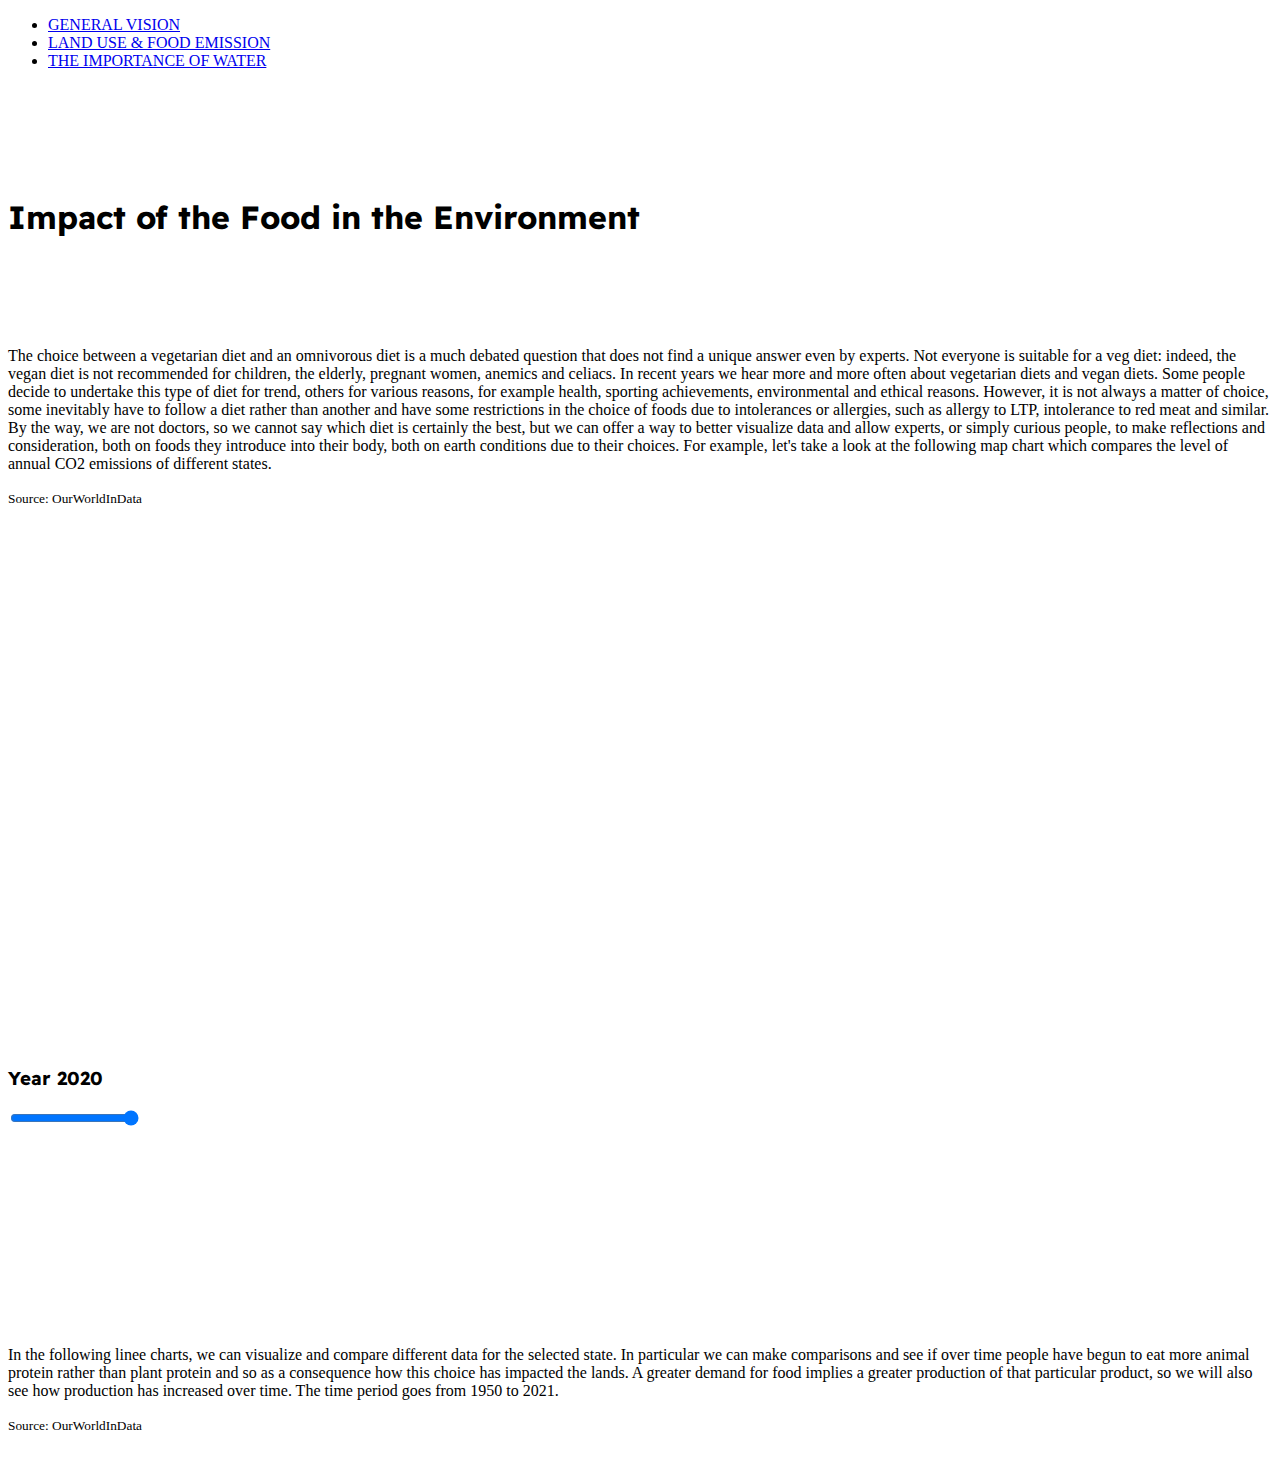
<file: index.html>
<!DOCTYPE html>
<html lang="en">
    <head>
        <title>A general overview</title>
        <meta charset="utf-8"/>
        <link rel="stylesheet" href="index.css">
        <script src="https://d3js.org/d3.v7.min.js"></script>
        <script src="https://d3js.org/d3-geo-projection.v2.min.js"></script>
        <link href="https://cdn.jsdelivr.net/npm/bootstrap@5.1.3/dist/css/bootstrap.min.css" rel="stylesheet" integrity="sha384-1BmE4kWBq78iYhFldvKuhfTAU6auU8tT94WrHftjDbrCEXSU1oBoqyl2QvZ6jIW3" crossorigin="anonymous">
    </head>
    <body>

        <!-- 
            MAP CHART 
        --> 
        <ul class="nav nav-tabs nav-fill">
            <button id="btnback" type="button" class="btn btn-outline-primary buttoninvisible">Back</button>
            <li class="nav-item">
              <a class="nav-link active" href="index.html">GENERAL VISION</a>
            </li>
            <li class="nav-item">
              <a class="nav-link " href="sankey2.html">LAND USE & FOOD EMISSION</a>
            </li>
            <li class="nav-item">
              <a class="nav-link" href="water.html">THE IMPORTANCE OF WATER</a>
            </li>
   
          </ul>
        
        <div id="con1" class="container">
                <br>
                <br>
                <br>
                <br>
                <br>
                <h1 class="text-center">Impact of the Food in the Environment</h1>
                <br>
                <br>
                <br>
                <br>
                <p>The choice between a vegetarian diet and an omnivorous diet is a much debated question that does not find a unique answer even by experts.
                    Not everyone is suitable for a veg diet: indeed, the vegan diet is not recommended for children, the elderly, pregnant women, anemics and celiacs.
                    In recent years we hear more and more often about vegetarian diets and vegan diets.
                    Some people decide to undertake this type of diet for trend, others for various reasons, for example health, sporting achievements, environmental and ethical reasons.
                    However, it is not always a matter of choice, some inevitably have to follow a diet rather than another and have some restrictions in the choice of foods due to intolerances or allergies, such as allergy to LTP, intolerance to red meat and similar.
                    By the way, we are not doctors, so we cannot say which diet is certainly the best, but we can offer a way to better visualize data and allow experts, or simply curious people, to make reflections and consideration, both on foods they introduce into their body, both on earth conditions due to their choices.
                    For example, let's take a look at the following map chart which compares the level of annual CO2 emissions of different states.</p>
                    <small class="font-weight-light">Source: OurWorldInData</small>
                <div id="divsvg" class="container">
                    
                        <br>
                        <br>
                    <svg id="svgmap" width="1000" height="500" >
                        <g id="mp"></g>
                    </svg>
                </div>
                
          

            <div>
                <h3 id="rangeyn">Year 2020</h3>
                <input id="rangey" type="range" class="form-range" min="1750" max="2020" id="customRange2" value="2020">
            </div>
            
            <br>
            <br>
            <br>
            <br>
            <br>
        </div>


        <!-- 
            LINE CHART 
        --> 
        <div id="con2" class="container">
            
            
            <div id="divsvg1">
                <br>
                <br>
                <br>
                <h2 id="selectedcountry" class="text-center"></h2>
                <br>
                <br>
                <p>In the following linee charts, we can visualize and compare different data for the selected state.
                    In particular we can make comparisons and see if over time people have begun to eat more animal protein rather than plant protein and so as a consequence how this choice has impacted the lands.
                    A greater demand for food implies a greater production of that particular product, so we will also see how production has increased over time.
                    The time period goes from 1950 to 2021.</p>
                    <small class="font-weight-light">Source: OurWorldInData</small>
                    <br>
                    <br>
            </div>

            <div id="divsvg2"></div>

            <div id="divsvg3"></div>

            




        </div>

        <script>
            var countryChoosen = "";
            var mpdiv1line = 0;
            var mpdiv2line = 0;
            var mpdiv3line = 0;
            var arrayy = new Array(72);
                var anno = 1950;
                for(var i=0; i< 72; i++){
                    arrayy[i] = anno;
                    anno++;
                }
            const ballradius = 4;
            const bradius = 6;
            const titlesize = 13;
            const datesize = 15;
            const txtsize = 12;
            /*
                --------------------------------------INIZIO PAGINA UNO-------------------------------------------
            */

            d3.select("#divsvg").style("position", "relative").style("width", "1000px")
            const tooltip = d3.select("#divsvg")
                .append("div")
                .style("opacity", 0)
                .attr("class", "tooltip")
                .style("background-color", "white")
                .style("border", "solid")
                .style("border-width", "2px")
                .style("border-radius", "5px")
                .style("padding", "5px")
                .attr("pointer-events","none")
                .style("left", "0px")
                .style("top", "0px")
                .style("position", "absolute")
            Mapp(2020);

        
            

            function Mapp(year){
                d3.select("#btnback").style("display", "none");
                console.log( d3.select("#btnback").style("display"));
                //SVG setup

                const svg = d3.select("#svgmap"),
                    width = +svg.attr("width"),
                    height = +svg.attr("height");
                svg
                    .attr("transform", "translate(0,0)")
                    .attr("transform","scale(1, 1)");
                    
                
                    
                
            
                
                // Map and projection
                const path = d3.geoPath();
                const projection = d3.geoMercator()
                .scale(100)
                .center([0,50])
                .translate([width / 2, height / 2]);

                // Data and color scale
                const data = new Map();
                const dataName = new Map();
                var mostval = 0;

                // Load external data and boot
                Promise.all([
                d3.json("https://raw.githubusercontent.com/holtzy/D3-graph-gallery/master/DATA/world.geojson"),
                d3.csv("annualco2.csv", function(d) {
            
                    
                    if(parseInt(d.Emission, 10) > parseInt(mostval,10) && d.Entity != "World" && d.Entity != "Asia"){
                        mostval = d.Emission;
                    }
                    if(d.Year == year){
                        data.set(d.Code, d.Emission);
                        dataName.set(d.Code, d.Entity);
                    }
                    
                    
                })]).then(function(loadData){

                    
                

                    let topo = loadData[0]
          
                    //Add color range. Max value are max(sumPioggia)
                    //var myColor = d3.scaleLinear().domain([0, d3.max(topo.features, function(d) { return +data.get(d.id);  }) ])
                            //.range(["#f7e7ce", "#8b2323"]);
                    var myColor =d3.scaleThreshold()
                    .domain([100000, 1000000, 10000000, 30000000, 100000000, 500000000])
                    .range(d3.schemeReds[7]);

                    //legend
                    svg.append("rect")
                    .attr("stroke", "black" )
                    .attr("fill", "white")
                    .attr("width", 150)
                    .attr("height", 150)
                    .attr("transform", "translate(850,15)")
                    .style("opacity", 0.8)

                    
                    svg.append("circle")
                    .attr("fill", "#c0c0c0")
                    .attr('r', bradius)
                    .attr("transform", "translate(865,150)")
                    .style("opacity", 0.8)

                    svg.append("circle")
                    .attr("fill", myColor(90000))
                    .attr('r', bradius)
                    .attr("transform", "translate(865,130)")
                    .style("opacity", 0.8)

                    svg.append("circle")
                    .attr("fill", myColor(900000))
                    .attr('r', bradius)
                    .attr("transform", "translate(865,110)")
                    .style("opacity", 0.8)

                    svg.append("circle")
                    .attr("fill", myColor(9000000))
                    .attr('r', bradius)
                    .attr("transform", "translate(865,90)")
                    .style("opacity", 0.8)

                    svg.append("circle")
                    .attr("fill", myColor(29000000))
                    .attr('r', bradius)
                    .attr("transform", "translate(865,70)")
                    .style("opacity", 0.8)

                    svg.append("circle")
                    .attr("fill", myColor(90000000))
                    .attr('r', bradius)
                    .attr("transform", "translate(865,50)")
                    .style("opacity", 0.8)

                    svg.append("circle")
                    .attr("fill", myColor(500000000))
                    .attr('r', bradius)
                    .attr("transform", "translate(865,30)")
                    .style("opacity", 0.8)

                    svg.append("text")
                    .text("500.000.000+")
                    .attr("transform", "translate(875,33)")
                    .style("font-size", "10px");

                    svg.append("text")
                    .text("100.000.000 to 500.000.000")
                    .attr("transform", "translate(875,53)")
                    .style("font-size", "10px");

                    svg.append("text")
                    .text("30.000.000 to 100.000.000")
                    .attr("transform", "translate(875,73)")
                    .style("font-size", "10px");

                    svg.append("text")
                    .text("1.000.000 to 30.000.000")
                    .attr("transform", "translate(875,93)")
                    .style("font-size", "10px");

                    svg.append("text")
                    .text("100.000 to 1.000.000")
                    .attr("transform", "translate(875,113)")
                    .style("font-size", "10px");

                    svg.append("text")
                    .text("Less than 100.000")
                    .attr("transform", "translate(875,133)")
                    .style("font-size", "10px");

                    svg.append("text")
                    .text("No Data")
                    .attr("transform", "translate(875,153)")
                    .style("font-size", "10px");
                    //100000, 1000000, 10000000, 30000000, 100000000, 500000000])
                    let mouseOver = function(d) {

                        d3.selectAll(".Country")
                        .transition()
                        .duration(200)
                        .style("opacity", .5)
                        .style("stroke", "transparent")
                        d3.select(this)
                        .transition()
                        .duration(200)
                        .style("opacity", 1)
                        .style("stroke", "black");
                        
                        tooltip.style("opacity", 1)
                        .html(
                            
                            
                        '<h3>'+dataName.get(d3.select(this).attr("id"))+'</h3>'+
                        '<p>Emission: '+data.get(d3.select(this).attr("id"))
                        
                        );
                                    
                    }

                    let mousemove = function(d) {
                
                        var xy = d3.pointer(event,svg.node());
                        tooltip//.attr("transform", "translate("+xy[0]+"  , "+xy[1]+" )");
                            .style("left", (xy[0]-75) + "px")
                            .style("top", (xy[1]-100) + "px")
                        
                    
                    
                    }

                    let mouseLeave = function(d) {
                        d3.selectAll(".Country")
                        .transition()
                        .duration(200)
                        .style("opacity", 1)
                        .style("stroke", "transparent")
                        d3.select(this)
                        .transition()
                        .duration(200)
                        .style("stroke", "transparent")
                        .style("opacity", 1)

                        tooltip.style("opacity", 0)
                            .style("left", "0px")
                            .style("top", "0px")
                        
                    }

                    let mouseclick = function(d){
                        if(dataName.get(d3.select(this).attr("id")) == null){
                            return;
                        }
                        scroll(0,0)
                        countryChoosen = d3.select(this).attr("id");
                        d3.select("#selectedcountry").text(dataName.get(d3.select(this).attr("id")));
                        PageTwo();
                        PageTwoTwo();
                        PageTwoThree();
                        

                        d3.select("#con1").style("display", "none");
                        d3.select("#con2").style("display", "block");
                        d3.select("#btnback").style("display", "block");
                    }
                
                    // Draw the map
                    svg.select("#mp")
                        .selectAll("path")
                        .data(topo.features)
                        .join(
                            enter => enter.append("path")
                                .attr("d", d3.geoPath()
                                .projection(projection)
                                )
                                // set the color of each country
                                .attr("fill", function (d) {
                                    d.total = data.get(d.id) || 0; 
                
                                    if(d.total == 0){
                                        return "#c0c0c0";
                                    }else{
                                        
                                        return myColor(d.total);
                                    }
                                })
                                .attr("id", function(d){
                                    return d.id;
                                })
                                .style("stroke", "transparent")
                                .attr("class", function(d){ return "Country" } )
                                .style("opacity", 1)
                            
                            ,

                            update => update
                            .attr("d", d3.geoPath()
                                .projection(projection)
                                )
                                // set the color of each country
                                .attr("fill", function (d) {
                                    d.total = data.get(d.id) || 0; 
                
                                    if(d.total == 0){
                                        return "#c0c0c0";
                                    }else{
                                        return myColor(d.total);
                                    }
                                })
                                .attr("id", function(d){
                                    //return dataName.get(d.id);
                                
                                    return d.id;
                                })
                                .style("stroke", "transparent")
                                .attr("class", function(d){ return "Country" } )
                                .style("opacity", 1)




                        )
                
                        // draw each country
                        
                        .on("mouseover", mouseOver )
                        .on("mouseleave", mouseLeave )
                        .on("mousemove", mousemove)
                        .on("click", mouseclick)
                    })

                svg.append("text")
                .text("Annual CO2 emission measured in tonnes")
                .style("font-size", "15px")
                .attr("transform", "translate(500,25)")
                .style("text-anchor", "middle")
            }
            /*
            d3.select("#rangey").on("change", function() {
                document.getElementById("rangeyn").innerHTML = "Year "+d3.select(this).property("value");
                Mapp(d3.select(this).property("value"));
            
            });
            */


            

            
            const slider = document.getElementById("rangey");
            
            slider.oninput = function(){
                document.getElementById("rangeyn").innerHTML = "Year "+d3.select(this).property("value");
                Mapp(d3.select(this).property("value"));
            }
            
            
            /*
                ----------------------------INIZIO PAGINA DUE------------------------------------------
            */

            
                d3.select("#con2").style("display", "none");
            
                //
                //SVG setup per i 3 chart
                //
                const wsvg = 1000; 
                const hsvg = 400; 
                
                const wtot = 800;
                const htot = 400;
                const margin = { top: 80, right: 80, bottom: 80, left: 200 },
                widthcon2 =  wtot - margin.left - margin.right,
                heightcon2 = htot - margin.top - margin.bottom;
                
                //
                //Creo i 3 SVG
                //
                const svg1 = d3.select("#divsvg1")
                .append("svg")
                .attr("width", wsvg + "px")
                .attr("height", hsvg + "px")
                .attr("class", "svgcenter")
                .append("g")
                .attr("transform",
                `translate(${margin.left},${margin.top})`)
                

                const svg2 = d3.select("#divsvg2")
                .append("svg")
                .attr("width", wsvg + "px")
                .attr("height", hsvg + "px")
                .attr("class", "svgcenter")
                .append("g")
                .attr("transform",
                `translate(${margin.left},${margin.top})`)
        

                const svg3 = d3.select("#divsvg3")
                .append("svg")
                .attr("width", wsvg + "px")
                .attr("height", hsvg + "px")
                .attr("class", "svgcenter")
                .append("g")
                .attr("transform",
                `translate(${margin.left},${margin.top})`)














                //
                //Implemento primo grafico
                //

                //create a <g> to put my chart there. For better control.
                svg1.append("g").attr("id", "plant").append("path");
                svg1.append("g").attr("id", "animal").append("path");
        
                //initialize an X axis
                const x1 = d3.scaleLinear().range([ 0, widthcon2 ]);
                const xAxis1 = d3.axisBottom(x1).tickFormat(d3.format('d'));
                svg1.append("g")
                .attr("transform", "translate(0," + heightcon2 + ")")
                .attr("class","myXaxis1")
                .style("font-size","10px");
                
                // Initialize an Y axis
                const y1 = d3.scaleLinear().range([heightcon2, 0]);
                const yAxis1 = d3.axisLeft().scale(y1);
                svg1.append("g")
                .attr("class","myYaxis1")
                .style("font-size","10px");

                //define tooltip point
                const color = "#dc143c";
                const triangle = d3.symbol()
                .type(d3.symbolTriangle)
                .size(500)  

                // This allows to find the closest X index of the mouse:
                const bisect = d3.bisector(function(d) { return d.date; }).left;
                    //tooltip

                //legend
                svg1.append("rect")
                .attr("stroke", "black" )
                .attr("fill", "white")
                .attr("width", 100)
                .attr("height", 50)
                .attr("transform", "translate(555,5)")
                .style("opacity", 0.8)
                
                svg1.append("circle")
                .attr("fill", "#58bc82")
                .attr('r', bradius)
                .attr("transform", "translate(570,20)")
                .style("opacity", 0.8)

                svg1.append("circle")
                .attr("fill", "#cf8085")
                .attr('r', bradius)
                .attr("transform", "translate(570,40)")
                .style("opacity", 0.8)

                svg1.append("text")
                .text("Vegetal Protein")
                .attr("transform", "translate(580,23)")
                .style("font-size", "10px");

                svg1.append("text")
                .text("Animal Protein")
                .attr("transform", "translate(580,43)")
                .style("font-size", "10px");

                svg1.append("text")
                .text("Daily protein supply of animal origin vs. plant origin, measured as the average supply in grams per person per day")
                .style("font-size", "10px")
                .attr("transform", "translate(250,-50)")
                .style("text-anchor", "middle")




                const ballplant = svg1
                    .append('g')
                    .append('circle')
                    .style("fill", "#58bc82")
                    .attr('r', ballradius)
                    .style("opacity", 0)

                const ballanimal = svg1
                    .append('g')
                    .append('circle')
                    .style("fill", "#cf8085")
                    .attr('r', ballradius)
                    .style("opacity", 0)

                const info = svg1
                    .append("rect")
                    .attr("stroke", "black" )
                    .attr("stroke-width", "1px")
                    .attr("fill", "white")
                    .attr("width", 200)
                    .attr("height", 130)
                    .style("opacity", 1)
                    .attr("pointer-events","none")
                    .attr("rx", 10)
                    .attr("ry", 10)
                    .style("opacity", 0)
                //implement tooltip point
                const point = svg1
                    .append("path")
                    .attr("d", triangle)
                    .attr("stroke", color)
                    .attr("fill", color)
                    .style("opacity", 0)

                

                const bplant = svg1
                .append('g')
                .append('circle')
                .style("fill", "#58bc82")
                .attr('r', bradius)
                .style("opacity", 0)

                const banimal = svg1
                    .append('g')
                    .append('circle')
                    .style("fill", "#cf8085")
                    .attr('r', bradius)
                    .style("opacity", 0)
                    
                

                //info inside tooltip
                const txtDate = svg1.append("text")
                    .style("opacity", 0)
                    .style("font-size", datesize+"px")
                    .style("text-anchor", "middle")
                    .attr("font-weight", "bold")

                const txtTitle = svg1.append("text")
                    .style("opacity", 0)
                    .style("font-size", titlesize+"px")
                    .style("text-anchor", "middle")
                    .attr("font-weight", "bold")

                const txtAnimal = svg1.append("text")
                    .style("opacity", 0)
                    .style("font-size", txtsize+"px")
                    .style("text-anchor", "start")

                const txtPlant = svg1.append("text")
                    .style("opacity", 0)
                    .style("font-size", txtsize+"px")
                    .style("text-anchor", "start")

                const yname1 = svg1.append("text")
                    .style("font-size", "10px")
                    .text("grams")
                    .attr("transform", "translate(0,-5)")
        .attr("text-anchor", "end")

                const xname1 = svg1.append("text")
                    .style("font-size", "10px")
                    .text("year")
                    .attr("transform", "translate(525,243)")

                

            function PageTwo(){
                d3.csv("animalvsplant.csv", function(d){
                    if(countryChoosen == d.Code && d.Year >= 1950 && (d.Plant != '' || d.Animal != '')){
                        
                        return { date : d.Year, Plant : d.Plant , Animal : d.Animal, Code : d.Code, Entity : d.Entity}
                    }
                    
                }).then(
                function(data){
                
                    // Add X axis 
                    x1.domain([1950, 2021]);
                    svg1.selectAll(".myXaxis1")
                        .transition()
                        .duration(1000)
                        .call(xAxis1);

                    // create the Y axis
                    y1.domain([0, d3.max(data, function(d) { 
             
                        if(parseInt(d.Animal,10) > parseInt(d.Plant,10)){
                            mpdiv1line = d.Animal;
                            return +d.Animal;
                        }else{
                            mpdiv1line = d.Plant;
                            return  +d.Plant;
                        }
                        
                    }) ]);
                    svg1.selectAll(".myYaxis1")
                        .transition()
                        .duration(1000)
                        .call(yAxis1);

                    
                    //handling tooltip
                    const mouseover = function(event, d) {
                        
                        txtDate.style("opacity", 1)
                        txtTitle.style("opacity", 1)
                        txtPlant.style("opacity", 1)
                        txtAnimal.style("opacity", 1)
                        info.style("opacity", 1)
                        ballanimal.style("opacity", 1)
                        ballplant.style("opacity", 1)
                        bplant.style("opacity", 1)
                        banimal.style("opacity", 1)
                    }
                    
                    const mousemove = function(event, d) {
                        var xy = d3.pointer(event,svg1.node());
                        var x0 = x1.invert(xy[0]);
                        var y0 = y1.invert(xy[1]);
                        
                        var i = bisect(data, x0, 1);
                        var z = bisect2(arrayy, x0, 1);
                        zd0 = arrayy[z - 1],
                        zd1 = arrayy[z],
                        zselectedData = x0 - zd0> zd1 - x0 ? zd1 : zd0;
                        if(data[i] == null){
                            return;
                        }
                        d0 = data[i - 1],
                        d1 = data[i],
                        selectedData = x0 - d0.date > d1.date - x0 ? d1 : d0;
                        
                        info
                        .attr("transform", "translate("+(x1(zselectedData)+50) +","+(y1(mpdiv1line)) +")")
            
              
                        

                        txtDate
                        .attr("transform", "translate("+(x1(zselectedData)+150) +","+(y1(mpdiv1line)+30) +")")
                        .text(selectedData.date)

                        txtTitle
                        .attr("transform", "translate("+(x1(zselectedData)+150) +","+(y1(mpdiv1line)+60) +")")
                        .text("Values in grams")

                        txtPlant
                        .attr("transform", "translate("+(x1(zselectedData)+120) +","+(y1(mpdiv1line)+85) +")")
                        .text("Plant: "+selectedData.Plant)

                        txtAnimal
                        .attr("transform", "translate("+(x1(zselectedData)+120) +","+(y1(mpdiv1line)+105) +")")
                        .text("Animal: "+selectedData.Animal)

                        bplant
                        .attr("transform", "translate("+(x1(zselectedData)+110) +","+(y1(mpdiv1line)+80.5) +")")

                        banimal
                        .attr("transform", "translate("+(x1(zselectedData)+110) +","+(y1(mpdiv1line)+100.5) +")")

                        ballanimal
                        .attr("transform", "translate("+(x1(selectedData.date)) +","+(y1(selectedData.Animal)) +")")

                        ballplant
                        .attr("transform", "translate("+(x1(selectedData.date)) +","+(y1(selectedData.Plant)) +")")

                    
        
                    }
                    
                    const mouseleave = function(event,d) {

                        txtDate.style("opacity", 0)
                        txtTitle.style("opacity", 0)
                        txtPlant.style("opacity", 0)
                        txtAnimal.style("opacity", 0)
                        info.style("opacity", 0)
                        ballanimal.style("opacity", 0)
                        ballplant.style("opacity", 0)
                        bplant.style("opacity", 0)
                        banimal.style("opacity", 0)
                    }


                    // Create a rect on top of the svg area: this rectangle recovers mouse position
                    const rect = svg1
                        .append('rect')
                        .style("fill", "none")
                        .style("pointer-events", "all")
                        .attr('width', widthcon2)
                        .attr('height', heightcon2)
                        .on('mouseover', mouseover)
                        .on('mousemove', mousemove)
                        .on('mouseout', mouseleave);

                
                    

                    // Add the line for plants
                    svg1.select("#plant").select("path")
                    .datum(data)
                    .attr("fill", "none")
                    .attr("stroke", "#58bc82")
                    .attr("stroke-width", 2)
                    .transition()
                    .duration(1000)
                    .attr("d", d3.line()
                        .x(function(d) { return x1(d.date); })
                        .y(function(d) { return y1(d.Plant); })
                        )

                    // Add the line for animal
                    svg1.select("#animal").select("path")
                    .datum(data)
                    .attr("fill", "none")
                    .attr("stroke", "#cf8085")
                    .attr("stroke-width", 2)
                    .transition()
                    .duration(1000)
                    .attr("d", d3.line()
                        .x(function(d) { return x1(d.date);})
                        .y(function(d) { return y1(d.Animal); })
                        )
                });
            }


















            //
            //Implemento secondo grafico
            //
            //create a <g> to put my chart there. For better control.

            svg2.append("g").attr("id", "agricolture").append("path");
            svg2.append("g").attr("id", "pasture").append("path");
            
            //initialize an X axis
            const x2 = d3.scaleLinear().range([ 0, widthcon2 ]);
            const xAxis2 = d3.axisBottom(x2).tickFormat(d3.format('d'));
            svg2.append("g")
            .attr("transform", "translate(0," + heightcon2 + ")")
            .attr("class","myXaxis2")
            .style("font-size","10px");
            
            // Initialize an Y axis
            const y2 = d3.scaleLinear().range([heightcon2, 0]);
            const yAxis2 = d3.axisLeft().scale(y2).tickFormat(d3.format(".0%"));
            svg2.append("g")
            .attr("class","myYaxis2")
            .style("font-size","10px");
            
            // This allows to find the closest X index of the mouse:
            const bisect2 = d3.bisector(function(d) { return d; }).left;



            //legend
            svg2.append("rect")
            .attr("stroke", "black" )
            .attr("fill", "white")
            .attr("width", 100)
            .attr("height", 50)
            .attr("transform", "translate(555,5)")
            .style("opacity", 0.8)
            
            svg2.append("circle")
            .attr("fill", "#7ea07d")
            .attr('r', bradius)
            .attr("transform", "translate(570,20)")
            .style("opacity", 0.8)

            svg2.append("circle")
            .attr("fill", "#ffa059")
            .attr('r', bradius)
            .attr("transform", "translate(570,40)")
            .style("opacity", 0.8)

            svg2.append("text")
            .text("Agriculture")
            .attr("transform", "translate(580,23)")
            .style("font-size", "10px");

            svg2.append("text")
            .text("Pastures")
            .attr("transform", "translate(580,43)")
            .style("font-size", "10px");

            svg2.append("text")
            .text("Share of land area used for agriculture and for pastures, measured as a percentage of total land area")
            .style("font-size", "10px")
            .attr("transform", "translate(250,-50)")
            .style("text-anchor", "middle")






            const ballagricolture = svg2
                .append('g')
                .append('circle')
                .style("fill", "#7ea07d")
                .attr('r', ballradius)
                .style("opacity", 0)

            const ballpasture = svg2
                .append('g')
                .append('circle')
                .style("fill", "#ffa059")
                .attr('r', ballradius)
                .style("opacity", 0)

            const info2 = svg2
                .append("rect")
                .attr("stroke", "black" )
                .attr("stroke-width", "1px")
                .attr("fill", "white")
                .attr("width", 200)
                .attr("height", 130)
                .style("opacity", 1)
                .attr("pointer-events","none")
                .attr("rx", 10)
                .attr("ry", 10)
                .style("opacity", 0)

            

            const bagricolture = svg2
                .append('g')
                .append('circle')
                .style("fill", "#7ea07d")
                .attr('r', bradius)
                .style("opacity", 0)

            const bpasture = svg2
                .append('g')
                .append('circle')
                .style("fill", "#ffa059")
                .attr('r', bradius)
                .style("opacity", 0)

            //info inside tooltip
            const txtDate2 = svg2.append("text")
                .style("opacity", 0)
                .style("font-size", datesize+"px")
                .style("text-anchor", "middle")
                .attr("font-weight", "bold")

            const txtTitle2 = svg2.append("text")
                .style("opacity", 0)
                .style("font-size", titlesize+"px")
                .style("text-anchor", "middle")
                .attr("font-weight", "bold")

            const txtagricolture = svg2.append("text")
                .style("opacity", 0)
                .style("font-size", txtsize+"px")
                .style("text-anchor", "start")

            const txtpasture = svg2.append("text")
                .style("opacity", 0)
                .style("font-size", txtsize+"px")
                .style("text-anchor", "start")

            const yname2 = svg2.append("text")
                .style("font-size", "10px")
                .text("percentage")
                .attr("transform", "translate(0,-5)")
                .attr("text-anchor", "end")

            const xname2 = svg2.append("text")
                .style("font-size", "10px")
                .text("year")
                .attr("transform", "translate(525,243)")
            function PageTwoTwo(){
                d3.csv("agricolture.csv", function(d){
                    
                    if(countryChoosen == d.Code && d.Year >= 1950 && d.Agricolture != ''){
                        
                        return { date : d.Year, Agricolture : d.Agricolture/100 , Code : d.Code, Entity : d.Entity}
                    }
                    
                }).then(
                function(dataAgricolture){
                    d3.csv("pastures.csv", function(d){
                    if(countryChoosen == d.Code && d.Year >= 1950 && d.Pasture != ''){
                        
                        return { date : d.Year, Pasture : d.Pasture/100 , Code : d.Code, Entity : d.Entity}
                    }
                        
                    }).then(
                    function(dataPasture){


                  
                    

     




                    // Add X axis 
                    x2.domain([1950, 2021]);
                    svg2.selectAll(".myXaxis2")
                        .transition()
                        .duration(1000)
                        .call(xAxis2);



                    var maxAgricolture = d3.max(dataAgricolture, function(d) { 
                        return +d.Agricolture;
                    });

                    var maxPasture = d3.max(dataPasture, function(d) { 
                        return +d.Pasture;
                    });
                    
                    var yaxis2max = 0;
                        
                    if(parseFloat(maxAgricolture,10) > parseFloat(maxPasture,10)){
                        mpdiv2line = maxAgricolture;
                        yaxis2max = maxAgricolture;

                    }else{
                        mpdiv2line = maxPasture;
                        yaxis2max = maxPasture;
                    }

                  

                    
                        
                    // create the Y axis
                    y2.domain([0,  yaxis2max]);
                    svg2.selectAll(".myYaxis2")
                        .transition()
                        .duration(1000)
                        .call(yAxis2);

                    //handling tooltip
                    const mouseover = function(event, d) {
                        
                        txtDate2.style("opacity", 1)
                        txtTitle2.style("opacity", 1)
                        txtagricolture.style("opacity", 1)
                        txtpasture.style("opacity", 1)
                        info2.style("opacity", 1)
                        ballagricolture.style("opacity", 1)
                        ballpasture.style("opacity", 1)
                        bagricolture.style("opacity", 1)
                        bpasture.style("opacity", 1)
                    }

                    const mousemove = function(event, d) {
                        var xy = d3.pointer(event,svg2.node());
                        var x0 = x1.invert(xy[0]);
                        var y0 = y1.invert(xy[1]);
                        
                        var x = bisect(dataPasture, x0, 1);
                        var y = bisect(dataAgricolture, x0, 1);
                        var z = bisect2(arrayy, x0, 1);

                        zd0 = arrayy[z - 1],
                        zd1 = arrayy[z],
                        zselectedData = x0 - zd0> zd1 - x0 ? zd1 : zd0;
                      
                        
                        if(dataPasture[x] == null || dataAgricolture[y] == null){
                            
                            return;
                        }
           
                        xd0 = dataPasture[x - 1],
                        xd1 = dataPasture[x],
                        xselectedData = x0 - xd0.date > xd1.date - x0 ? xd1 : xd0;

                        yd0 = dataAgricolture[y - 1],
                        yd1 = dataAgricolture[y],
                        yselectedData = x0 - yd0.date > yd1.date - x0 ? yd1 : yd0;
                 
                        info2
                        .attr("transform", "translate("+(x2(zselectedData)+50) +","+(y2(mpdiv2line)) +")")
            
              
                        

                        txtDate2
                        .attr("transform", "translate("+(x2(zselectedData)+150) +","+(y2(mpdiv2line)+30) +")")
                        .text(xselectedData.date)

                        txtTitle2
                        .attr("transform", "translate("+(x2(zselectedData)+150) +","+(y2(mpdiv2line)+60) +")")
                        .text("Values in %")

                        txtpasture
                        .attr("transform", "translate("+(x2(zselectedData)+110) +","+(y2(mpdiv2line)+85) +")")
                        .text("Pasture: "+parseFloat(xselectedData.Pasture*100).toFixed(2)+"%")

                        txtagricolture
                        .attr("transform", "translate("+(x2(zselectedData)+110) +","+(y2(mpdiv2line)+105) +")")
                        .text("Agricolture: "+parseFloat(yselectedData.Agricolture*100).toFixed(2)+"%")

                        bpasture
                        .attr("transform", "translate("+(x2(zselectedData)+100) +","+(y2(mpdiv2line)+80.5) +")")

                        bagricolture
                        .attr("transform", "translate("+(x2(zselectedData)+100) +","+(y2(mpdiv2line)+100.5) +")")

                        ballagricolture
                        .attr("transform", "translate("+(x2(yselectedData.date)) +","+(y2(yselectedData.Agricolture)) +")")

                        ballpasture
                        .attr("transform", "translate("+(x2(xselectedData.date)) +","+(y2(xselectedData.Pasture)) +")")

                    
        
                    }

                    const mouseleave = function(event,d) {

                        txtDate2.style("opacity", 0)
                        txtTitle2.style("opacity", 0)
                        txtagricolture.style("opacity", 0)
                        txtpasture.style("opacity", 0)
                        info2.style("opacity", 0)
                        ballagricolture.style("opacity", 0)
                        ballpasture.style("opacity", 0)
                        bagricolture.style("opacity", 0)
                        bpasture.style("opacity", 0)
                    }


                    const rect = svg2
                        .append('rect')
                        .style("fill", "none")
                        .style("pointer-events", "all")
                        .attr('width', widthcon2)
                        .attr('height', heightcon2)
                        .on('mouseover', mouseover)
                        .on('mousemove', mousemove)
                        .on('mouseout', mouseleave);

                    
                    // Add the line for plants
                    svg2.select("#pasture").select("path")
                    .datum(dataPasture)
                    .attr("fill", "none")
                    .attr("stroke", "#ffa059")
                    .attr("stroke-width", 2)
                    .transition()
                    .duration(1000)
                    .attr("d", d3.line()
                        .x(function(d) { return x2(d.date); })
                        .y(function(d) { return y2(d.Pasture); })
                        )

                    // Add the line for animal
                    svg2.select("#agricolture").select("path")
                    .datum(dataAgricolture)
                    .attr("fill", "none")
                    .attr("stroke", "#7ea07d")
                    .attr("stroke-width", 2)
                    .transition()
                    .duration(1000)
                    .attr("d", d3.line()
                        .x(function(d) { return x2(d.date);})
                        .y(function(d) { return y2(d.Agricolture); })
                        )













                        
                    });
                });
            }

















            //
            //Implemento terzo grafico
            //
            svg3.append("g").attr("id", "bean").append("path");
            svg3.append("g").attr("id", "chicken").append("path");
            svg3.append("g").attr("id", "egg").append("path");
            svg3.append("g").attr("id", "milk").append("path");
            svg3.append("g").attr("id", "pea").append("path");
            svg3.append("g").attr("id", "pig").append("path");
            svg3.append("g").attr("id", "seafood").append("path");


            //initialize an X axis
            const x3 = d3.scaleLinear().range([ 0, widthcon2 ]);
            const xAxis3 = d3.axisBottom(x3).tickFormat(d3.format('d'));
            svg3.append("g")
            .attr("transform", "translate(0," + heightcon2 + ")")
            .attr("class","myXaxis3")
            .style("font-size","10px");
            
            // Initialize an Y axis
            const y3 = d3.scaleLinear().range([heightcon2, 0]);
            const yAxis3 = d3.axisLeft().scale(y3);
            svg3.append("g")
            .attr("class","myYaxis3")
            .style("font-size","10px");

            // This allows to find the closest X index of the mouse:
            const bisect3 = d3.bisector(function(d) { return d; }).left;

            
            //legend
            svg3.append("rect")
            .attr("stroke", "black" )
            .attr("fill", "white")
            .attr("width", 100)
            .attr("height", 150)
            .attr("transform", "translate(555,5)")
            .style("opacity", 0.8)
            
            //bean
            svg3.append("circle")
            .attr("fill", "#8fe388")
            .attr('r', bradius)
            .attr("transform", "translate(570,20)")
            .style("opacity", 0.8)

            //chicken
            svg3.append("circle")
            .attr("fill", "#e55c90")
            .attr('r', bradius)
            .attr("transform", "translate(570,40)")
            .style("opacity", 0.8)

            //egg
            svg3.append("circle")
            .attr("fill", "#ffa059")
            .attr('r', bradius)
            .attr("transform", "translate(570,60)")
            .style("opacity", 0.8)

            //milk
            svg3.append("circle")
            .attr("fill", "#d1cfb2")
            .attr('r', bradius)
            .attr("transform", "translate(570,80)")
            .style("opacity", 0.8)

            //pea
            svg3.append("circle")
            .attr("fill", "#375543")
            .attr('r', bradius)
            .attr("transform", "translate(570,100)")
            .style("opacity", 0.8)

            //pig
            svg3.append("circle")
            .attr("fill", "#983356")
            .attr('r', bradius)
            .attr("transform", "translate(570,120)")
            .style("opacity", 0.8)

            //seafood
            svg3.append("circle")
            .attr("fill", "#2acaea")
            .attr('r', bradius)
            .attr("transform", "translate(570,140)")
            .style("opacity", 0.8)

            svg3.append("text")
            .text("Bean")
            .attr("transform", "translate(580,23)")
            .style("font-size", "10px");

            svg3.append("text")
            .text("Chicken")
            .attr("transform", "translate(580,43)")
            .style("font-size", "10px");

            svg3.append("text")
            .text("Egg")
            .attr("transform", "translate(580,63)")
            .style("font-size", "10px");

            svg3.append("text")
            .text("Milk")
            .attr("transform", "translate(580,83)")
            .style("font-size", "10px");

            svg3.append("text")
            .text("Pea")
            .attr("transform", "translate(580,103)")
            .style("font-size", "10px");

            svg3.append("text")
            .text("Pig")
            .attr("transform", "translate(580,123)")
            .style("font-size", "10px");

            svg3.append("text")
            .text("Seafood")
            .attr("transform", "translate(580,143)")
            .style("font-size", "10px");

            svg3.append("text")
            .text("Food production (both animal and vegetal) per tonnes")
            .style("font-size", "10px")
            .attr("transform", "translate(250,-50)")
            .style("text-anchor", "middle")



            const ballbean = svg3
                .append('g')
                .append('circle')
                .style("fill", "#8fe388")
                .attr('r', ballradius)
                .style("opacity", 0)

            const ballchicken = svg3
                .append('g')
                .append('circle')
                .style("fill", "#e55c90")
                .attr('r', ballradius)
                .style("opacity", 0)

            const ballegg = svg3
                .append('g')
                .append('circle')
                .style("fill", "#ffa059")
                .attr('r', ballradius)
                .style("opacity", 0)

            const ballmilk = svg3
                .append('g')
                .append('circle')
                .style("fill", "#d1cfb2")
                .attr('r', ballradius)
                .style("opacity", 0)

            const ballpea = svg3
                .append('g')
                .append('circle')
                .style("fill", "#375543")
                .attr('r', ballradius)
                .style("opacity", 0)

            const ballpig = svg3
                .append('g')
                .append('circle')
                .style("fill", "#983356")
                .attr('r', ballradius)
                .style("opacity", 0)

            const ballseafood = svg3
                .append('g')
                .append('circle')
                .style("fill", "#2acaea")
                .attr('r', ballradius)
                .style("opacity", 0)

            const info3 = svg3
                .append("rect")
                .attr("stroke", "black" )
                .attr("stroke-width", "1px")
                .attr("fill", "white")
                .attr("width", 200)
                .attr("height", 230)
                .style("opacity", 1)
                .attr("pointer-events","none")
                .attr("rx", 10)
                .attr("ry", 10)
                .style("opacity", 0)

            

            const bbean = svg3
                .append('g')
                .append('circle')
                .style("fill", "#8fe388")
                .attr('r', bradius)
                .style("opacity", 0)

            

            const bchicken = svg3
                .append('g')
                .append('circle')
                .style("fill", "#e55c90")
                .attr('r', bradius)
                .style("opacity", 0)



            const begg = svg3
                .append('g')
                .append('circle')
                .style("fill", "#ffa059")
                .attr('r', bradius)
                .style("opacity", 0)
            
            const bmilk = svg3
                .append('g')
                .append('circle')
                .style("fill", "#d1cfb2")
                .attr('r', bradius)
                .style("opacity", 0)
        

            const bpea = svg3
                .append('g')
                .append('circle')
                .style("fill", "#375543")
                .attr('r', bradius)
                .style("opacity", 0)

            const bpig = svg3
                .append('g')
                .append('circle')
                .style("fill", "#983356")
                .attr('r', bradius)
                .style("opacity", 0)

            const bseafood = svg3
                .append('g')
                .append('circle')
                .style("fill", "#2acaea")
                .attr('r', bradius)
                .style("opacity", 0)

            //info inside tooltip
            const txtDate3 = svg3.append("text")
                .style("opacity", 0)
                .style("font-size", txtsize+"px")
                .style("text-anchor", "middle")
                .attr("font-weight", "bold")

            const txtTitle3 = svg3.append("text")
                .style("opacity", 0)
                .style("font-size", txtsize+"px")
                .style("text-anchor", "middle")
                .attr("font-weight", "bold")

            const txtbean = svg3.append("text")
                .style("opacity", 0)
                .style("font-size", txtsize+"px")
                .style("text-anchor", "start")

            const txtchicken = svg3.append("text")
                .style("opacity", 0)
                .style("font-size", txtsize+"px")
                .style("text-anchor", "start")

            const txtegg = svg3.append("text")
                .style("opacity", 0)
                .style("font-size", txtsize+"px")
                .style("text-anchor", "start")

            const txtmilk = svg3.append("text")
                .style("opacity", 0)
                .style("font-size", txtsize+"px")
                .style("text-anchor", "start")

            const txtpea = svg3.append("text")
                .style("opacity", 0)
                .style("font-size", txtsize+"px")
                .style("text-anchor", "start")

            const txtpig = svg3.append("text")
                .style("opacity", 0)
                .style("font-size", txtsize+"px")
                .style("text-anchor", "start")

            const txtseafood = svg3.append("text")
                .style("opacity", 0)
                .style("font-size", txtsize+"px")
                .style("text-anchor", "start")

            const yname3 = svg3.append("text")
                .style("font-size", "10px")
                .text("tonnes")
                .attr("transform", "translate(0,-5)")
                .attr("text-anchor", "end")

            const xname3 = svg3.append("text")
                .style("font-size", "10px")
                .text("year")
                .attr("transform", "translate(525,243)")

            function PageTwoThree(){
                d3.csv("beanproduction.csv", function(d){
                    if(countryChoosen == d.Code && d.Year >= 1950 && d.Bean != ''){
                        return { Bean : d.Bean , date : d.Year , Code : d.Code, Entity : d.Entity}
                    }
                }).then(
                function(dataBean){
                    d3.csv("chickenproduction.csv", function(d){
                    if(countryChoosen == d.Code && d.Year >= 1950 && d.Chicken != ''){
                        return { Chicken : d.Chicken , date : d.Year , Code : d.Code, Entity : d.Entity}
                    }
                }).then(
                function(dataChicken){
                    d3.csv("eggproduction.csv", function(d){
                    if(countryChoosen == d.Code && d.Year >= 1950 && d.Egg != ''){
                        return { Egg : d.Egg , date : d.Year , Code : d.Code, Entity : d.Entity}
                    }
                }).then(
                function(dataEgg){
                    d3.csv("milkproduction.csv", function(d){
                    if(countryChoosen == d.Code && d.Year >= 1950 && d.Milk != ''){
                        return { Milk : d.Milk , date : d.Year , Code : d.Code, Entity : d.Entity}
                    }
                }).then(
                function(dataMilk){
                    d3.csv("peaproduction.csv", function(d){
                    if(countryChoosen == d.Code && d.Year >= 1950 && d.Pea != ''){
                        return { Pea : d.Pea , date : d.Year , Code : d.Code, Entity : d.Entity}
                    }
                }).then(
                function(dataPea){
                    d3.csv("pigmeatproduction.csv", function(d){
                    if(countryChoosen == d.Code && d.Year >= 1950 && d.Pig != ''){
                        return { Pig : d.Pig , date : d.Year , Code : d.Code, Entity : d.Entity}
                    }
                }).then(
                function(dataPig){
                    d3.csv("seafoodproduction.csv", function(d){
                    if(countryChoosen == d.Code && d.Year >= 1950 && d.Seafood != ''){
                        return { Seafood : d.Seafood , date : d.Year , Code : d.Code, Entity : d.Entity}
                    }
                }).then(
                function(dataSeafood){
                 
                    // Add X axis 
                    x3.domain([1950, 2021]);
                    svg3.selectAll(".myXaxis3")
                        .transition()
                        .duration(1000)
                        .call(xAxis3);

                    var maxBean = d3.max(dataBean, function(d) { 
                        return +d.Bean;
                    });

                    var maxChicken = d3.max(dataChicken, function(d) { 
                        return +d.Chicken;
                    });

                    var maxEgg = d3.max(dataEgg, function(d) { 
                        return +d.Egg;
                    });

                    var maxMilk = d3.max(dataMilk, function(d) { 
                        return +d.Milk;
                    });

                    var maxPea = d3.max(dataPea, function(d) { 
                        return +d.Pea;
                    });

                    var maxPig = d3.max(dataPig, function(d) { 
                        return +d.Pig;
                    });

                    var maxSeafood = d3.max(dataSeafood, function(d) { 
                        return +d.Seafood;
                    });

                    var yaxis3max = 0;

                    yaxis3max = CheckMax(maxBean,yaxis3max);
                    yaxis3max = CheckMax(maxChicken,yaxis3max);
                    yaxis3max = CheckMax(maxEgg,yaxis3max);
                    yaxis3max = CheckMax(maxMilk,yaxis3max);
                    yaxis3max = CheckMax(maxPea,yaxis3max);
                    yaxis3max = CheckMax(maxPig,yaxis3max);
                    yaxis3max = CheckMax(maxSeafood,yaxis3max);

        
                    // create the Y axis
                    y3.domain([0,  yaxis3max]);
                    svg3.selectAll(".myYaxis3")
                        .transition()
                        .duration(1000)
                        .call(yAxis3);


                    //handling tooltip
                    const mouseover = function(event, d) {
                        
                        txtDate3.style("opacity", 1)
                        txtTitle3.style("opacity", 1)
                        txtbean.style("opacity", 1)
                        txtchicken.style("opacity", 1)
                        txtegg.style("opacity", 1)
                        txtmilk.style("opacity", 1)
                        txtpea.style("opacity", 1)
                        txtpig.style("opacity", 1)
                        txtseafood.style("opacity", 1)
                        info3.style("opacity", 1)
                        ballbean.style("opacity", 1)
                        ballchicken.style("opacity", 1)
                        ballegg.style("opacity", 1)
                        ballmilk.style("opacity", 1)
                        ballpea.style("opacity", 1)
                        ballpig.style("opacity", 1)
                        ballseafood.style("opacity", 1)
                        bbean.style("opacity", 1)
                        bchicken.style("opacity", 1)
                        begg.style("opacity", 1)
                        bmilk.style("opacity", 1)
                        bpea.style("opacity", 1)
                        bpig.style("opacity", 1)
                        bseafood.style("opacity", 1)
                    }

                    const mousemove = function(event, d) {
                        var xy = d3.pointer(event,svg2.node());
                        var x0 = x1.invert(xy[0]);
                        var y0 = y1.invert(xy[1]);
                        
                        var a = bisect(dataBean, x0, 1);
                        var b = bisect(dataChicken, x0, 1);
                        var c = bisect(dataEgg, x0, 1);
                        var d = bisect(dataMilk, x0, 1);
                        var e = bisect(dataPea, x0, 1);
                        var f = bisect(dataPig, x0, 1);
                        var g = bisect(dataSeafood, x0, 1);
                        var z = bisect2(arrayy, x0, 1);

                        zd0 = arrayy[z - 1],
                        zd1 = arrayy[z],
                        zselectedData = x0 - zd0> zd1 - x0 ? zd1 : zd0;

                        info3
                        .attr("transform", "translate("+(x3(zselectedData)+50) +","+(y3(mpdiv3line)) +")")
                        
                        txtDate3
                        .attr("transform", "translate("+(x3(zselectedData)+150) +","+(y3(mpdiv3line)+30) +")")
                        .text(zselectedData)

                        txtTitle3
                        .attr("transform", "translate("+(x3(zselectedData)+150) +","+(y3(mpdiv3line)+60) +")")
                        .text("Values in Tonnes")
                        /*
                        if(dataBean[x] == null && dataAgricolture[y] == null){
                            
                            return;
                        }
                        */
                        
                        ad0 = dataBean[a - 1],
                        ad1 = dataBean[a];
                        if(ad1 != null){
                            aselectedData = x0 - ad0.date > ad1.date - x0 ? ad1 : ad0;
                        }else{
                            aselectedData = "null";
                        }

                        bd0 = dataChicken[b - 1],
                        bd1 = dataChicken[b];
                        if(bd1 != null){
                            bselectedData = x0 - bd0.date > bd1.date - x0 ? bd1 : bd0;
                        }else{
                            bselectedData = "null";
                        }

                        cd0 = dataEgg[c - 1],
                        cd1 = dataEgg[c];
                        if(cd1 != null){
                            cselectedData = x0 - cd0.date > cd1.date - x0 ? cd1 : cd0;
                        }else{
                            cselectedData = "null";
                        }

                        dd0 = dataMilk[d - 1],
                        dd1 = dataMilk[d];
                        if(dd1 != null){
                            dselectedData = x0 - dd0.date > dd1.date - x0 ? dd1 : dd0;
                        }else{
                            dselectedData = "null";
                        }

                        ed0 = dataPea[e - 1],
                        ed1 = dataPea[e];
                        if(ed1 != null){
                            eselectedData = x0 - ed0.date > ed1.date - x0 ? ed1 : ed0;
                        }else{
                            eselectedData = "null";
                        }

                        fd0 = dataPig[f - 1],
                        fd1 = dataPig[f];
                        if(fd1 != null){
                            fselectedData = x0 - fd0.date > fd1.date - x0 ? fd1 : fd0;
                        }else{
                            fselectedData = "null";
                        }

                        gd0 = dataSeafood[g - 1],
                        gd1 = dataSeafood[g];
                        if(gd1 != null){
                            gselectedData = x0 - gd0.date > gd1.date - x0 ? gd1 : gd0;
                        }else{
                            gselectedData = "null";
                        }
                    
                 
                        
                        

                        txtbean
                        .attr("transform", "translate("+(x3(zselectedData)+110) +","+(y3(mpdiv3line)+80) +")")
                        .text("Bean: "+aselectedData.Bean);

                        txtchicken
                        .attr("transform", "translate("+(x3(zselectedData)+110) +","+(y3(mpdiv3line)+100) +")")
                        .text("chicken: "+bselectedData.Chicken);

                        txtegg
                        .attr("transform", "translate("+(x3(zselectedData)+110) +","+(y3(mpdiv3line)+120) +")")
                        .text("Egg: "+cselectedData.Egg);

                        txtmilk
                        .attr("transform", "translate("+(x3(zselectedData)+110) +","+(y3(mpdiv3line)+140) +")")
                        .text("Milk: "+dselectedData.Milk);

                        txtpea
                        .attr("transform", "translate("+(x3(zselectedData)+110) +","+(y3(mpdiv3line)+160) +")")
                        .text("Pea: "+eselectedData.Pea);

                        txtpig
                        .attr("transform", "translate("+(x3(zselectedData)+110) +","+(y3(mpdiv3line)+180) +")")
                        .text("Pig: "+fselectedData.Pig);

                        txtseafood
                        .attr("transform", "translate("+(x3(zselectedData)+110) +","+(y3(mpdiv3line)+200) +")")
                        .text("Seafood: "+gselectedData.Seafood);

            
                        bbean
                        .attr("transform", "translate("+(x3(zselectedData)+100) +","+(y3(mpdiv3line)+75.5) +")")

                        bchicken
                        .attr("transform", "translate("+(x3(zselectedData)+100) +","+(y3(mpdiv3line)+95.5) +")")

                        begg
                        .attr("transform", "translate("+(x3(zselectedData)+100) +","+(y3(mpdiv3line)+115.5) +")")
                        
                        bmilk
                        .attr("transform", "translate("+(x3(zselectedData)+100) +","+(y3(mpdiv3line)+135.5) +")")

                        bpea
                        .attr("transform", "translate("+(x3(zselectedData)+100) +","+(y3(mpdiv3line)+155.5) +")")

                        bpig
                        .attr("transform", "translate("+(x3(zselectedData)+100) +","+(y3(mpdiv3line)+175.5) +")")
                        
                        bseafood
                        .attr("transform", "translate("+(x3(zselectedData)+100) +","+(y3(mpdiv3line)+195.5) +")")
                       
                   
                        if(aselectedData != "null")
                        ballbean
                        .attr("transform", "translate("+(x3(aselectedData.date)) +","+(y3(aselectedData.Bean)) +")")

                        if(bselectedData != "null")
                        ballchicken
                        .attr("transform", "translate("+(x3(bselectedData.date)) +","+(y3(bselectedData.Chicken)) +")")

                        if(cselectedData != "null")
                        ballegg
                        .attr("transform", "translate("+(x3(cselectedData.date)) +","+(y3(cselectedData.Egg)) +")")

                        if(dselectedData != "null")
                        ballmilk
                        .attr("transform", "translate("+(x3(dselectedData.date)) +","+(y3(dselectedData.Milk)) +")")

                        if(eselectedData != "null")
                        ballpea
                        .attr("transform", "translate("+(x3(eselectedData.date)) +","+(y3(eselectedData.Pea)) +")")

                        if(fselectedData != "null")
                        ballpig
                        .attr("transform", "translate("+(x3(fselectedData.date)) +","+(y3(fselectedData.Pig)) +")")

                        if(gselectedData != "null")
                        ballseafood
                        .attr("transform", "translate("+(x3(gselectedData.date)) +","+(y3(gselectedData.Seafood)) +")")


                    }

                    const mouseleave = function(event,d) {

                        txtDate3.style("opacity", 0)
                        txtTitle3.style("opacity", 0)
                        txtbean.style("opacity", 0)
                        txtchicken.style("opacity", 0)
                        txtegg.style("opacity", 0)
                        txtmilk.style("opacity", 0)
                        txtpea.style("opacity", 0)
                        txtpig.style("opacity", 0)
                        txtseafood.style("opacity", 0)
                        info3.style("opacity", 0)
                        ballbean.style("opacity", 0)
                        ballchicken.style("opacity", 0)
                        ballegg.style("opacity", 0)
                        ballmilk.style("opacity", 0)
                        ballpea.style("opacity", 0)
                        ballpig.style("opacity", 0)
                        ballseafood.style("opacity", 0)
                        bbean.style("opacity", 0)
                        bchicken.style("opacity", 0)
                        begg.style("opacity", 0)
                        bmilk.style("opacity", 0)
                        bpea.style("opacity", 0)
                        bpig.style("opacity", 0)
                        bseafood.style("opacity", 0)
                    }

                    const rect = svg3
                        .append('rect')
                        .style("fill", "none")
                        .style("pointer-events", "all")
                        .attr('width', widthcon2)
                        .attr('height', heightcon2)
                        .on('mouseover', mouseover)
                        .on('mousemove', mousemove)
                        .on('mouseout', mouseleave);

           
                    svg3.select("#bean").select("path")
                    .datum(dataBean)
                    .attr("fill", "none")
                    .attr("stroke", "#8fe388")
                    .attr("stroke-width", 2)
                    .transition()
                    .duration(1000)
                    .attr("d", d3.line()
                        .x(function(d) { return x3(d.date); })
                        .y(function(d) { return y3(d.Bean); })
                        )

                    svg3.select("#chicken").select("path")
                    .datum(dataChicken)
                    .attr("fill", "none")
                    .attr("stroke", "#e55c90")
                    .attr("stroke-width", 2)
                    .transition()
                    .duration(1000)
                    .attr("d", d3.line()
                        .x(function(d) { return x3(d.date); })
                        .y(function(d) { return y3(d.Chicken); })
                        )

                    svg3.select("#egg").select("path")
                    .datum(dataEgg)
                    .attr("fill", "none")
                    .attr("stroke", "#ffa059")
                    .attr("stroke-width", 2)
                    .transition()
                    .duration(1000)
                    .attr("d", d3.line()
                        .x(function(d) { return x3(d.date); })
                        .y(function(d) { return y3(d.Egg); })
                        )

                    svg3.select("#milk").select("path")
                    .datum(dataMilk)
                    .attr("fill", "none")
                    .attr("stroke", "#d1cfb2")
                    .attr("stroke-width", 2)
                    .transition()
                    .duration(1000)
                    .attr("d", d3.line()
                        .x(function(d) { return x3(d.date); })
                        .y(function(d) { return y3(d.Milk); })
                        )

                    svg3.select("#pea").select("path")
                    .datum(dataPea)
                    .attr("fill", "none")
                    .attr("stroke", "#375543")
                    .attr("stroke-width", 2)
                    .transition()
                    .duration(1000)
                    .attr("d", d3.line()
                        .x(function(d) { return x3(d.date); })
                        .y(function(d) { return y3(d.Pea); })
                        )

                    svg3.select("#pig").select("path")
                    .datum(dataPig)
                    .attr("fill", "none")
                    .attr("stroke", "#983356")
                    .attr("stroke-width", 2)
                    .transition()
                    .duration(1000)
                    .attr("d", d3.line()
                        .x(function(d) { return x3(d.date); })
                        .y(function(d) { return y3(d.Pig); })
                        )

                    svg3.select("#seafood").select("path")
                    .datum(dataSeafood)
                    .attr("fill", "none")
                    .attr("stroke", "#2acaea")
                    .attr("stroke-width", 2)
                    .transition()
                    .duration(1000)
                    .attr("d", d3.line()
                        .x(function(d) { return x3(d.date); })
                        .y(function(d) { return y3(d.Seafood); })
                        )


                });
                });
                });
                });
                });
                });
                });

            }




            function CheckMax(a, yaxis3max){
    
                if(parseFloat(a,10) > yaxis3max){
                    mpdiv3line = a;
                    yaxis3max = a;
                }

                return yaxis3max
            }








            /*
                -------------------------------------FINE--------------------------------------------
            */

            d3.select("#btnback").on("click", function() {
            
                d3.select("#con1").style("display", "block");
                d3.select("#con2").style("display", "none");
                d3.select("#btnback").style("display", "none");
            });
        </script>
    </body>
    <script src="https://cdn.jsdelivr.net/npm/bootstrap@5.1.3/dist/js/bootstrap.bundle.min.js" integrity="sha384-ka7Sk0Gln4gmtz2MlQnikT1wXgYsOg+OMhuP+IlRH9sENBO0LRn5q+8nbTov4+1p" crossorigin="anonymous"></script>

</html>
</file>
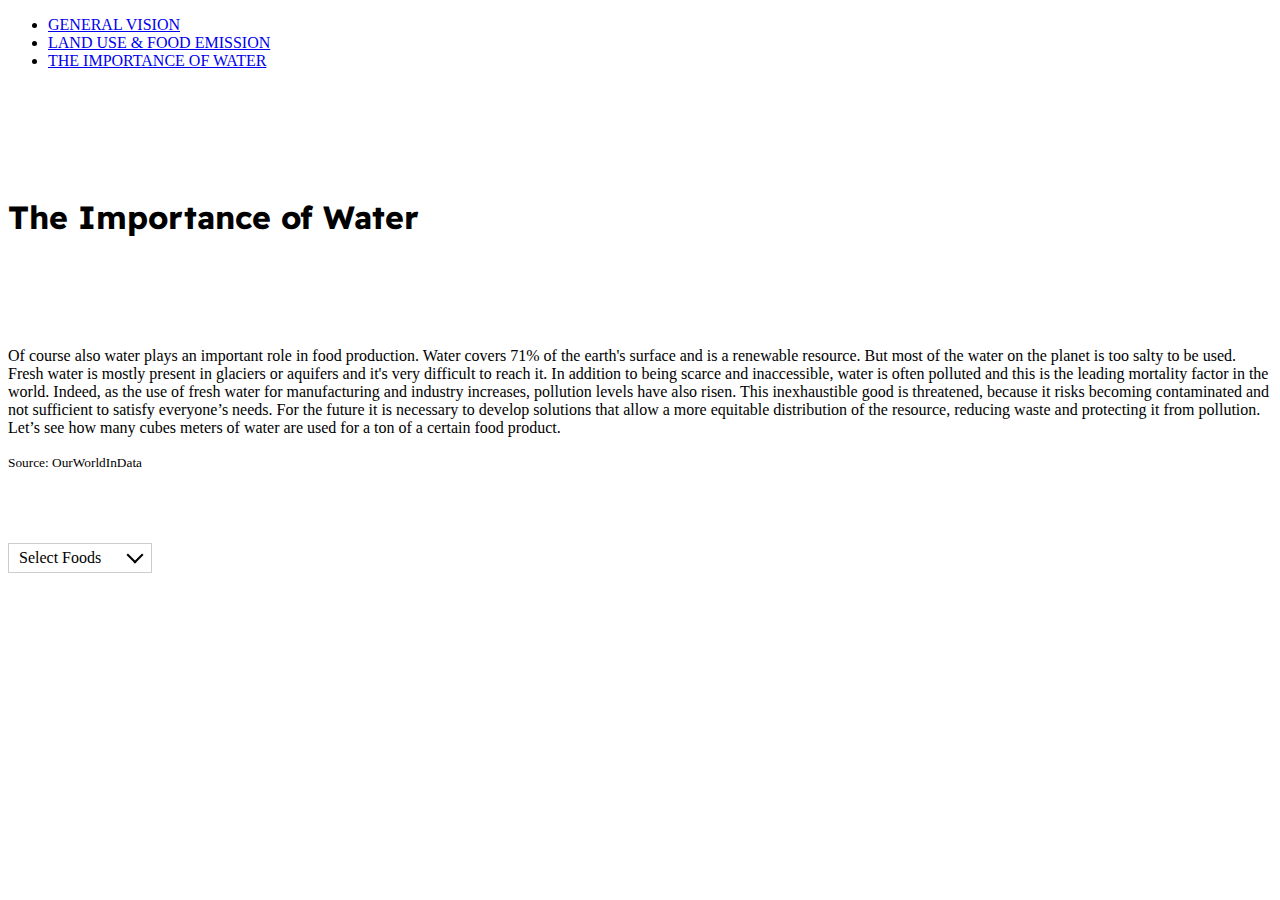
<file: water.html>
<!DOCTYPE html>
<html lang="en">
    <head>
        <title>The importance of Water</title>
        <meta charset="utf-8"/>
        <link rel="stylesheet" href="index.css">
        <script src="https://d3js.org/d3.v7.min.js"></script>
        <script src="https://d3js.org/d3-geo-projection.v2.min.js"></script>
        <link href="https://cdn.jsdelivr.net/npm/bootstrap@5.1.3/dist/css/bootstrap.min.css" rel="stylesheet" integrity="sha384-1BmE4kWBq78iYhFldvKuhfTAU6auU8tT94WrHftjDbrCEXSU1oBoqyl2QvZ6jIW3" crossorigin="anonymous">
    </head>
    <body>
        <ul class="nav nav-tabs nav-fill">
            
            <li class="nav-item">
              <a class="nav-link" href="index.html">GENERAL VISION</a>
            </li>
            <li class="nav-item">
              <a class="nav-link " href="sankey2.html">LAND USE & FOOD EMISSION</a>
            </li>
            <li class="nav-item">
              <a class="nav-link active" href="water.html">THE IMPORTANCE OF WATER</a>
            </li>
   
          </ul>


          <div class="container">
              <br>
              <br>
              <br>
              <br>
              <br>
              <h1 class="text-center">The Importance of Water</h1>
              <br>
              <br>
              <br>
              <br>
            <p>Of course also water plays an important role in food production.
                Water covers 71% of the earth's surface and is a renewable resource.
                But most of the water on the planet is too salty to be used.
                Fresh water is mostly present in glaciers or aquifers and it's very difficult to reach it.
                In addition to being scarce and inaccessible, water is often polluted and this is the leading mortality factor in the world.
                Indeed, as the use of fresh water for manufacturing and industry increases, pollution levels have also risen.
                This inexhaustible good is threatened, because it risks becoming contaminated and not sufficient to satisfy everyone’s needs.
                For the future it is necessary to develop solutions that allow a more equitable distribution of the resource, reducing waste and protecting it from pollution.
                Let’s see how many cubes meters of water are used for a ton of a certain food product.</p>
                <small class="font-weight-light">Source: OurWorldInData</small>
                <br>
                <br>

                <div class="row">
                    <div class="col-2">
                        <div id="list1" class="dropdown-check-list" tabindex="100">
                            <br>
                            <br>
                            <br>

                            <span class="anchor">Select Foods</span>
                            <ul class="items">
                              <li><input id="mo" type="checkbox" checked value="Apples"/>Apples</li>
                              <li><input id="mo" type="checkbox" checked value="Bananas"/>Bananas</li>
                              <li><input id="mo" type="checkbox" checked value="Barley"/>Barley</li>
                              <li><input id="mo" type="checkbox" checked value="Beef (beef herd)"/>Beef (beef herd)</li>
                              <li><input id="mo" type="checkbox" checked value="Beef (dairy herd)"/>Beef (dairy herd)</li>
                              <li><input id="mo" type="checkbox" checked value="Beet Sugar"/>Beet Sugar</li>
                              <li><input id="mo" type="checkbox" checked value="Berries & Grapes"/>Berries & Grapes</li>
                              <li><input id="mo" type="checkbox" checked value="Brassicas"/>Brassicas</li>
                              <li><input id="mo" type="checkbox" checked value="Cane Sugar"/>Cane Sugar</li>
                              <li><input id="mo" type="checkbox" checked value="Cassava"/>Cassava</li>
                              <li><input id="mo" type="checkbox" checked value="Cheese"/>Cheese</li>
                              <li><input id="mo" type="checkbox" checked value="Citrus Fruit"/>Citrus Fruit</li>
                              <li><input id="mo" type="checkbox" checked value="Coffee"/>Coffee</li>
                              <li><input id="mo" type="checkbox" checked value="Dark Chocolate"/>Dark Chocolate</li>
                              <li><input id="mo" type="checkbox" checked value="Eggs"/>Eggs</li>
                              <li><input id="mo" type="checkbox" checked value="Fish (farmed)"/>Fish (farmed)</li>
                              <li><input id="mo" type="checkbox" checked value="Groundnuts"/>Groundnuts</li>
                              <li><input id="mo" type="checkbox" checked value="Lamb & Mutton"/>Lamb & Mutton</li>
                              <li><input id="mo" type="checkbox" checked value="Maize"/>Maize</li>
                              <li><input id="mo" type="checkbox" checked value="Milk"/>Milk</li>
                              <li><input id="mo" type="checkbox" checked value="Nuts"/>Nuts</li>
                              <li><input id="mo" type="checkbox" checked value="Oatmeal"/>Oatmeal</li>
                              <li><input id="mo" type="checkbox" checked value="Onions & Leeks"/>Onions & Leeks</li>
                              <li><input id="mo" type="checkbox" checked value="Other Fruit"/>Other Fruit</li>
                              <li><input id="mo" type="checkbox" checked value="Other Pulses"/>Other Pulses</li>
                              <li><input id="mo" type="checkbox" checked value="Other Vegetables"/>Other Vegetables</li>
                              <li><input id="mo" type="checkbox" checked value="Peas"/>Peas</li>
                              <li><input id="mo" type="checkbox" checked value="Pig Meat"/>Pig Meat</li>
                              <li><input id="mo" type="checkbox" checked value="Potatoes"/>Potatoes</li>
                              <li><input id="mo" type="checkbox" checked value="Poultry Meat"/>Poultry Meat</li>
                              <li><input id="mo" type="checkbox" checked value="Prawns (farmed)"/>Prawns (farmed)</li>
                              <li><input id="mo" type="checkbox" checked value="Rice"/>Rice</li>
                              <li><input id="mo" type="checkbox" checked value="Root Vegetables"/>Root Vegetables</li>
                              <li><input id="mo" type="checkbox" checked value="Soymilk"/>Soymilk</li>
                              <li><input id="mo" type="checkbox" checked value="Tofu (soybeans)"/>Tofu (soybeans)</li>
                              <li><input id="mo" type="checkbox" checked value="Tomatoes"/>Tomatoes</li>
                              <li><input id="mo" type="checkbox" checked value="Wheat & Rye"/>Wheat & Rye</li>
                              <li><input id="mo" type="checkbox" checked value="Wine"/>Wine</li>

                            </ul>
                          </div>
                    </div>
                    <div id="barchart" class="col">

                    </div>

                </div>
                <br>
                <br>
                <br>
          </div>
          
    </body>

    <script>
        const wsvg = 1000; 
        const hsvg = 400; 
        
        const wtot = 1000;
        const htot = 400;
        const margin = { top: 80, right: 20, bottom: 80, left: 50 },
        width =  wtot - margin.left - margin.right,
        height = htot - margin.top - margin.bottom;
        
        //
        //Creo i 3 SVG
        //
        const svg = d3.select("#barchart")
        .append("svg")
        .attr("width", wsvg + "px")
        .attr("height", hsvg + "px")
       // .attr("class", "svgcenter")
        .append("g")
        .attr("transform",
        `translate(${margin.left},${margin.top})`)
        svg.append("text")
        .text("Water requirement for tonne of food product")
        .attr("transform", "translate(230,-50)")
        svg.append("g").attr("id", "bc");
        //initialize an X axis

        const x = d3.scaleBand().range([ 0, width ]).padding(0.05);
        const xAxis = d3.axisBottom(x);
        svg.append("g")
        .attr("transform", "translate(0," + height + ")")
        .attr("class","myXaxis")
        .style("font-size","10px")
        
        
        // Initialize an Y axis
        const y = d3.scaleLinear().range([height, 0]);
        const yAxis = d3.axisLeft().scale(y);
        svg.append("g")
        .attr("class","myYaxis")
        .style("font-size","10px");

        const yname3 = svg.append("text")
        .style("font-size", "10px")
        .text("tonnes")
        .attr("transform", "translate(0,-5)")
        .attr("text-anchor", "end")

        d3.csv("water.csv").then(function(dataraw){
            var data = dataraw;
            Test();

            
            function Test(){
                
        
            // Add X axis
            var arrayy = new Array(data.length);
            for(var i=0; i<data.length; i++){
                arrayy[i] = data[i].Entity;
            }
        

       


            // Add X axis 
            x.domain(arrayy);
            svg.selectAll(".myXaxis")
                .transition()
                .duration(1000)
                .call(xAxis)
                .selectAll("text")
            .attr("transform", "translate(-8,0)rotate(-45)")
            .style("font-size", "10px")
            .style("text-anchor", "end");;

            // create the Y axis
            y.domain([0, d3.max(data, function(d) { return +d.Water }) ]);
            svg.selectAll(".myYaxis")
                .transition()
                .duration(1000)
                .call(yAxis);

            //Add color range. Max value are max(sumPioggia)
            var myColor = d3.scaleLinear().domain([0, d3.max(data, function(d) { return +d.Water }) ])
                        .range(["#003366", "#b0e0e6"])

            svg.selectAll("#bc").selectAll("rect")
            .data(data)
            .join(

                enter=>enter.append("rect")
                .attr("fill", function(d){
                    return myColor(d.Water);
                })
                .attr("x", function(d) { return x(d.Entity); })
                .attr("y", function(d) { return y(0); })
                .attr("width", x.bandwidth())
                .attr("height", function(d) { 
                    return height - y(0); })
                
                
                .transition()
                .duration(800)
                .attr("y", function(d,i) { return y(d.Water); })
                .attr("height", function(d,i) { 
                    return height - y(d.Water); })

                ,

                update=>update
                .transition()
                .duration(800)
                .attr("x", function(d,i) { return x(d.Entity); })
                .attr("y", function(d,i) { return y(d.Water); })
                .attr("width", x.bandwidth())
                .attr("height", function(d,i) { 
                    return height - y(d.Water); })
                .attr("fill", function(d){
              
        
                    return myColor(d.Water);
                })
                
                ,

                exit=>exit.remove()
            )
            
            }
            function FilterData(x){
                
            data = data.filter(function(d){ 
                    console.log(d.Entity+" "+x);
                return d.Entity != x;
            })
        }
            
            d3.selectAll("#mo").on("change", function() {
            
                console.log(d3.select(this).attr("value"));
                data = dataraw;
                    // FilterData(d3.select(this).attr("value"))
                    d3.selectAll("#mo").each(function(d) {
                        
                    if(!d3.select(this).property('checked')){
                        
                        FilterData(d3.select(this).attr("value"))
                        
                    }
                    });
                    Test();
                        
            });
        });

        

        //checkbox
        var checkList = document.getElementById('list1');
        checkList.getElementsByClassName('anchor')[0].onclick = function(evt) {
        if (checkList.classList.contains('visible'))
            checkList.classList.remove('visible');
        else
            checkList.classList.add('visible');
        }

    </script>
</html>
</file>
<file: index.css>
@import url('https://fonts.googleapis.com/css2?family=Readex+Pro');



.centered{
    text-align: center;
    font-family: 'Readex Pro', sans-serif;   
}

h1{
    font-family: 'Readex Pro', sans-serif;   
}

h2{
    font-family: 'Readex Pro', sans-serif;   
}

h3{
    font-family: 'Readex Pro', sans-serif;   
}

h4{
    font-family: 'Readex Pro', sans-serif;   
}

p{
    
}

.svgcenter{
    margin: auto;
    display: block;
}

.buttoninvisible{
    display: none;
}
.link {
    fill: none;

    stroke-opacity: .2;
  }
  .link:hover {
    stroke-opacity: .5;
  }


  .dropdown-check-list {
    display: inline-block;
  }
  
  .dropdown-check-list .anchor {
    position: relative;
    cursor: pointer;
    display: inline-block;
    padding: 5px 50px 5px 10px;
    border: 1px solid #ccc;
  }
  
  .dropdown-check-list .anchor:after {
    position: absolute;
    content: "";
    border-left: 2px solid black;
    border-top: 2px solid black;
    padding: 5px;
    right: 10px;
    top: 20%;
    -moz-transform: rotate(-135deg);
    -ms-transform: rotate(-135deg);
    -o-transform: rotate(-135deg);
    -webkit-transform: rotate(-135deg);
    transform: rotate(-135deg);
  }
  
  .dropdown-check-list .anchor:active:after {
    right: 8px;
    top: 21%;
  }
  
  .dropdown-check-list ul.items {
    padding: 2px;
    display: none;
    margin: 0;
    border: 1px solid #ccc;
    border-top: none;
  }
  
  .dropdown-check-list ul.items li {
    list-style: none;
  }
  
  .dropdown-check-list.visible .anchor {
    color: #0094ff;
  }
  
  .dropdown-check-list.visible .items {
    display: block;
  }
</file>
